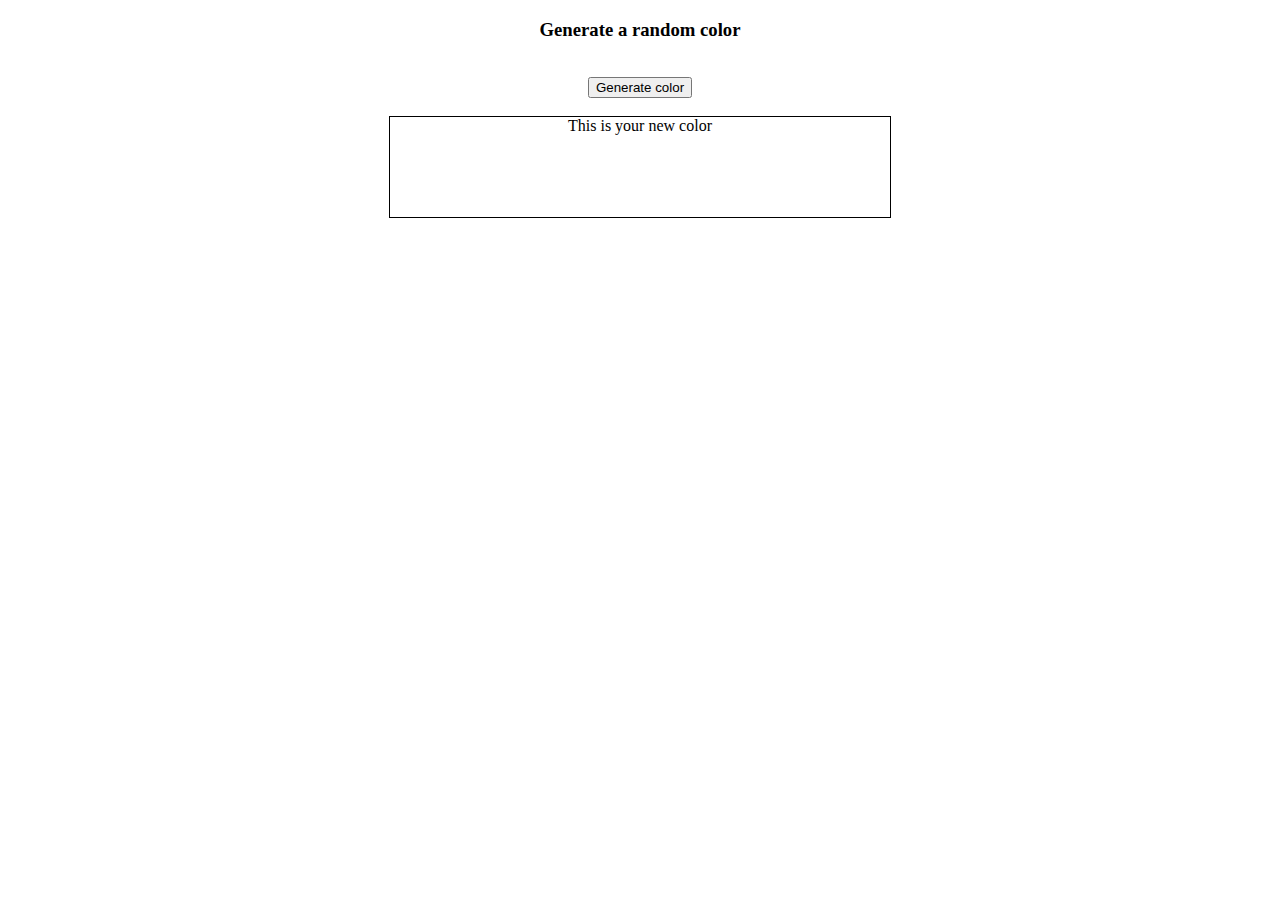
<file: day10/activity.html>
<!DOCTYPE html>
<html lang="en">
<head>
    <meta charset="UTF-8">
    <meta name="viewport" content="width=device-width, initial-scale=1.0">
    <title>dom events activity</title>
    <style>
        body{
            text-align: center;
        }
        div{
            height: 100px;
            width: 500px;
            border: 1px solid black;
            margin: auto;
        }
    </style>
</head>
<body>
    <h3>Generate a random color</h3>
    <br>
    <button>Generate color</button>
    <br>
    <br>
    <div>This is your new color</div>

    <script src="activity.js"></script>
</body>
</html>
</file>
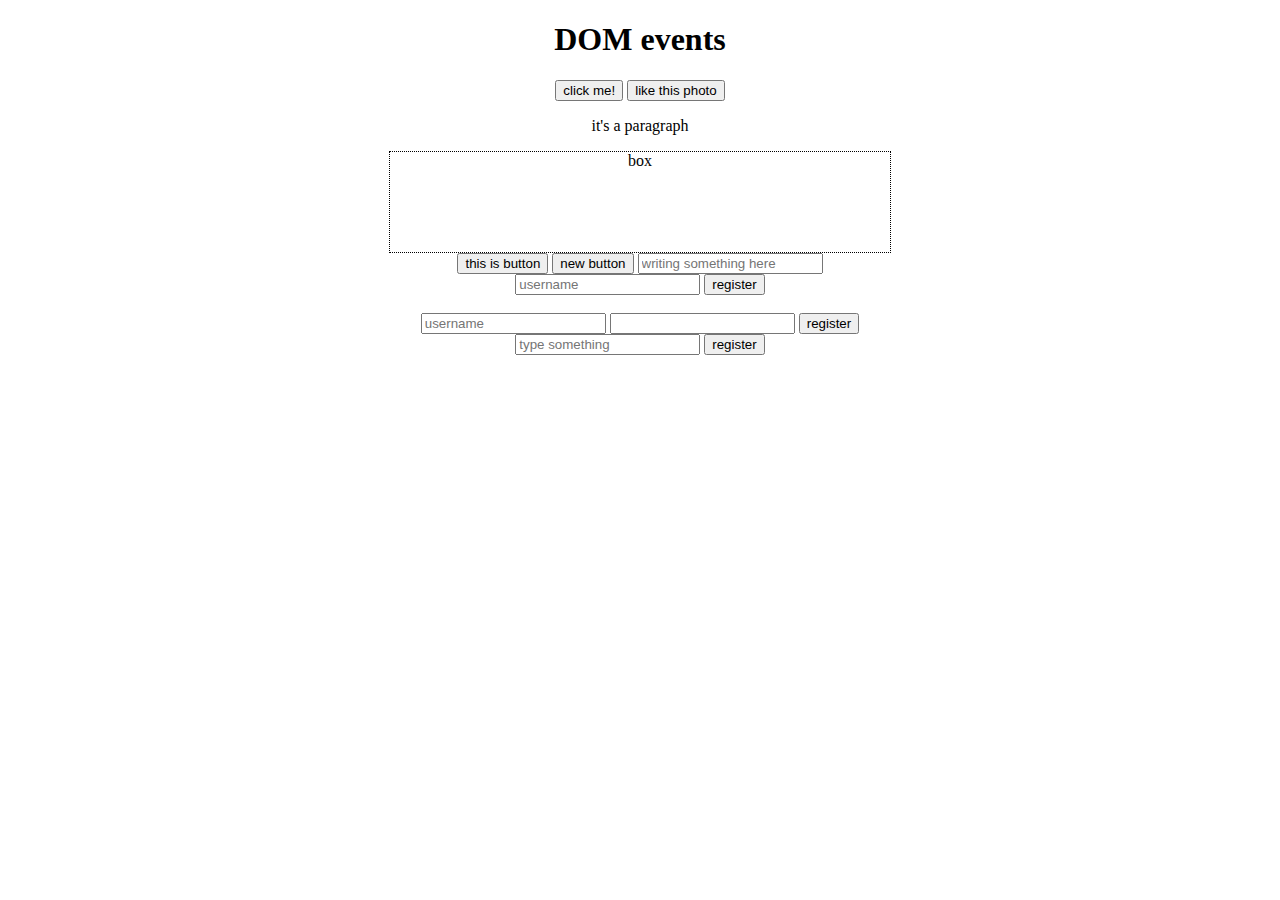
<file: day10/domEvents.html>
<!DOCTYPE html>
<html lang="en">
<head>
    <meta charset="UTF-8">
    <meta name="viewport" content="width=device-width, initial-scale=1.0">
    <title>DOM events</title>
    <style>
        body{
            text-align: center;
        }
        .box {
            height: 100px;
            width: 500px;
            border: 1px black dotted;
            margin: auto;
        }
    </style>
</head>
<body>
    <h1>DOM events</h1>
    <button onclick="console.log('button was clicked')">click me!</button>
    <button onclick="console.log('photo was liked')">like this photo</button>

    <p>it's a paragraph</p>
    <div class="box"> box </div>

    <button class="btn">this is button</button>
    <button class="newbtn">new button</button>
    <input type="text" placeholder="writing something here">

    <form action="/action">
        <input type="text" placeholder="username">
        <button>register</button>
    </form>

    <br>
    <form action="/action" class="form2">
        <input type="text" placeholder="username" id="user">
        <input type="password" id="pass">
        <button>register</button>
    </form>

    <input type="text" placeholder="type something" id="move">
    <button>register</button>
    <script src="domEvents.js"></script>
</body>
</html>
</file>
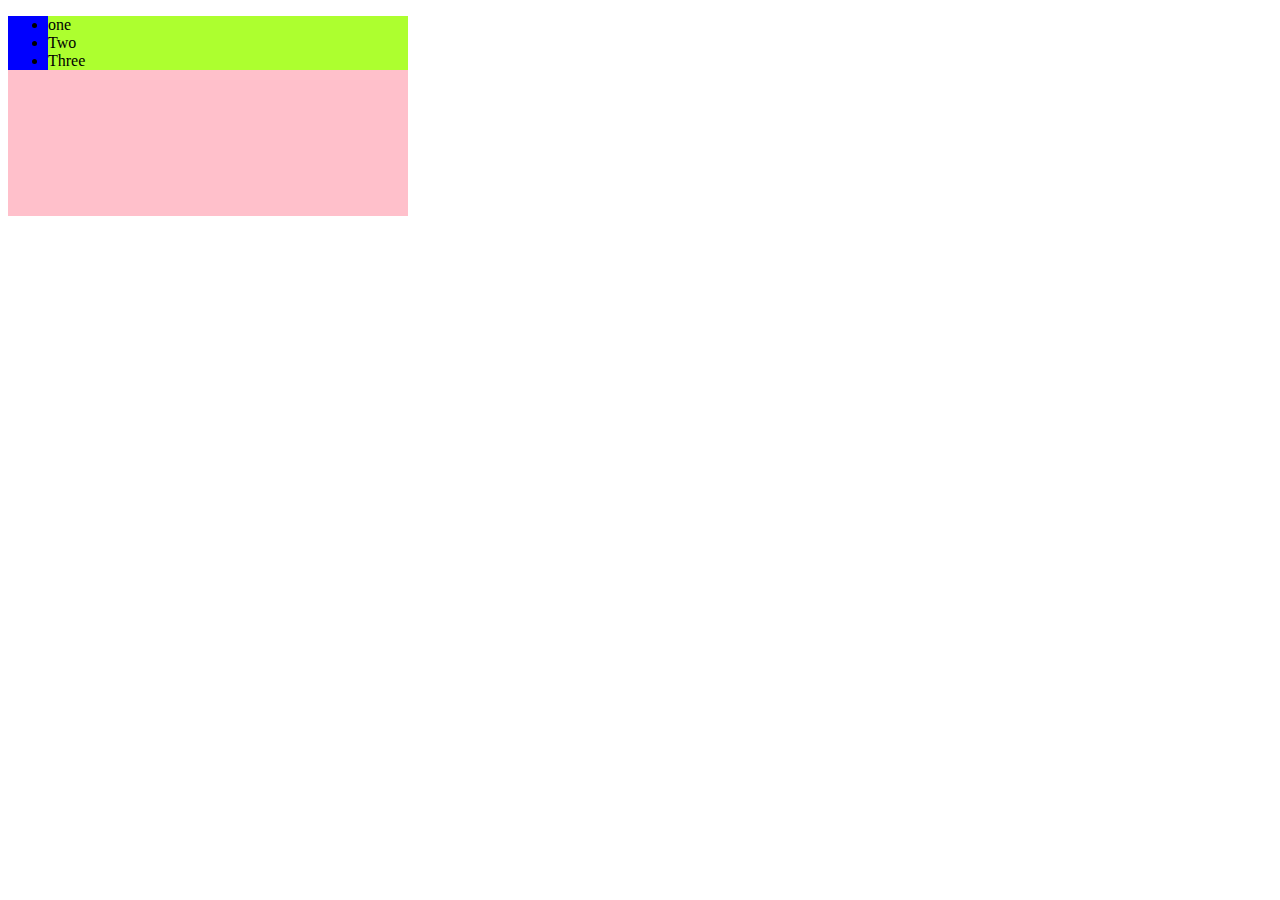
<file: day11.js/eventBubbling.html>
<!DOCTYPE html>
<html lang="en">
<head>
    <meta charset="UTF-8">
    <meta name="viewport" content="width=device-width, initial-scale=1.0">
    <title>event bubbling</title>
    <link rel="stylesheet" href="eventBubbling.css">
</head>
<body>
    <div>
        <ul>
            <li>one</li>
            <li>Two</li>
            <li>Three</li>
        </ul>
    </div>
    <script src="eventBubbling.js"></script>
</body>
</html>
</file>
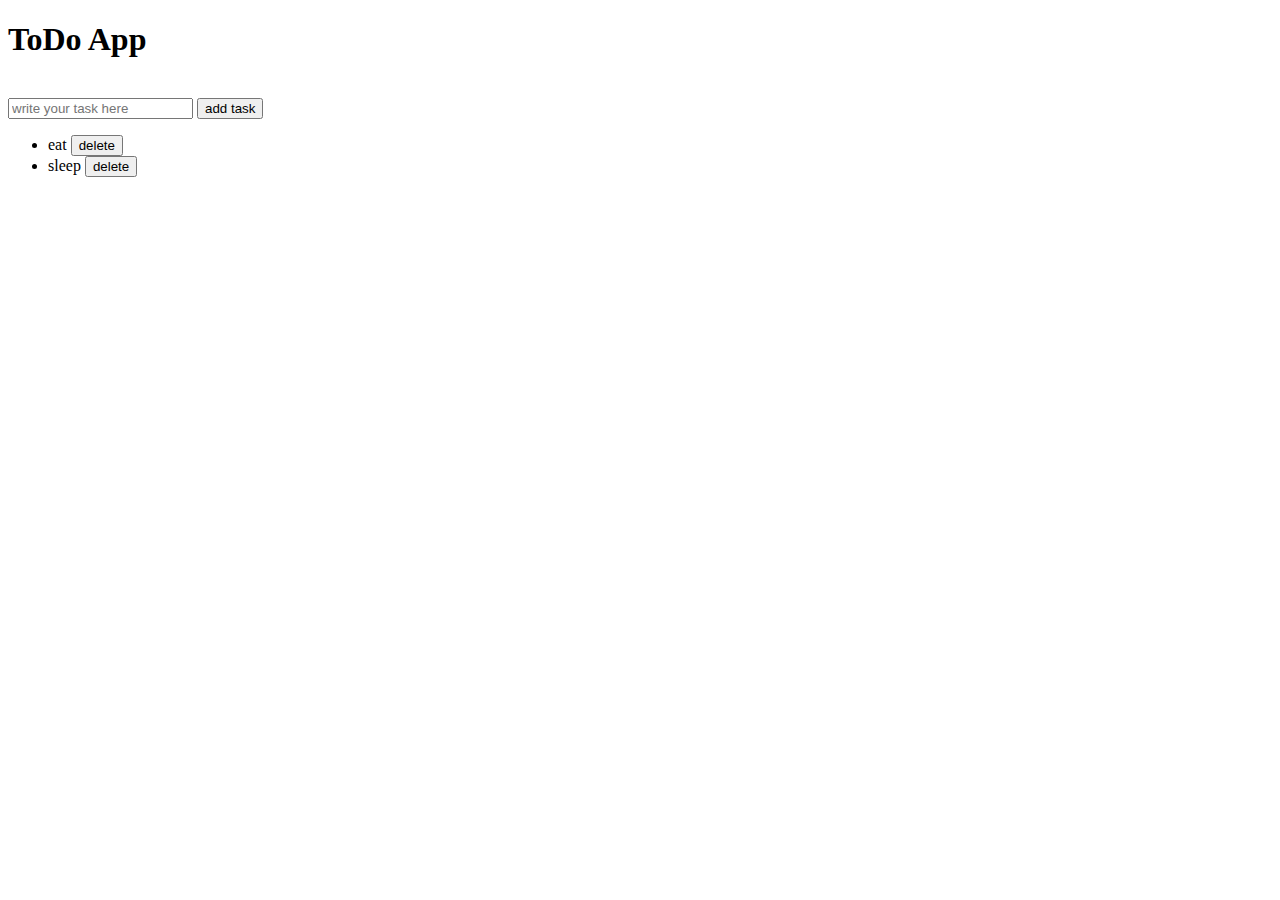
<file: day11.js/todo.html>
<!DOCTYPE html>
<html lang="en">
<head>
    <meta charset="UTF-8">
    <meta name="viewport" content="width=device-width, initial-scale=1.0">
    <title>todo App</title>
</head>
<body>
    <h1>ToDo App</h1>
    <br>
    <input type="text" placeholder="write your task here">
    <button class="addTask">add task</button>

    <ul>
        <li>eat <button>delete</button></li>
        <li>sleep <button>delete</button></li>
    </ul>
    <script src="todo.js"></script>
</body>
</html>
</file>
<file: day11.js/eventBubbling.css>
div {
    background-color: pink;
    height: 200px;
    width: 400px;
}
ul {
    background-color: blue;
}
li {
    background-color: greenyellow;
}
</file>
